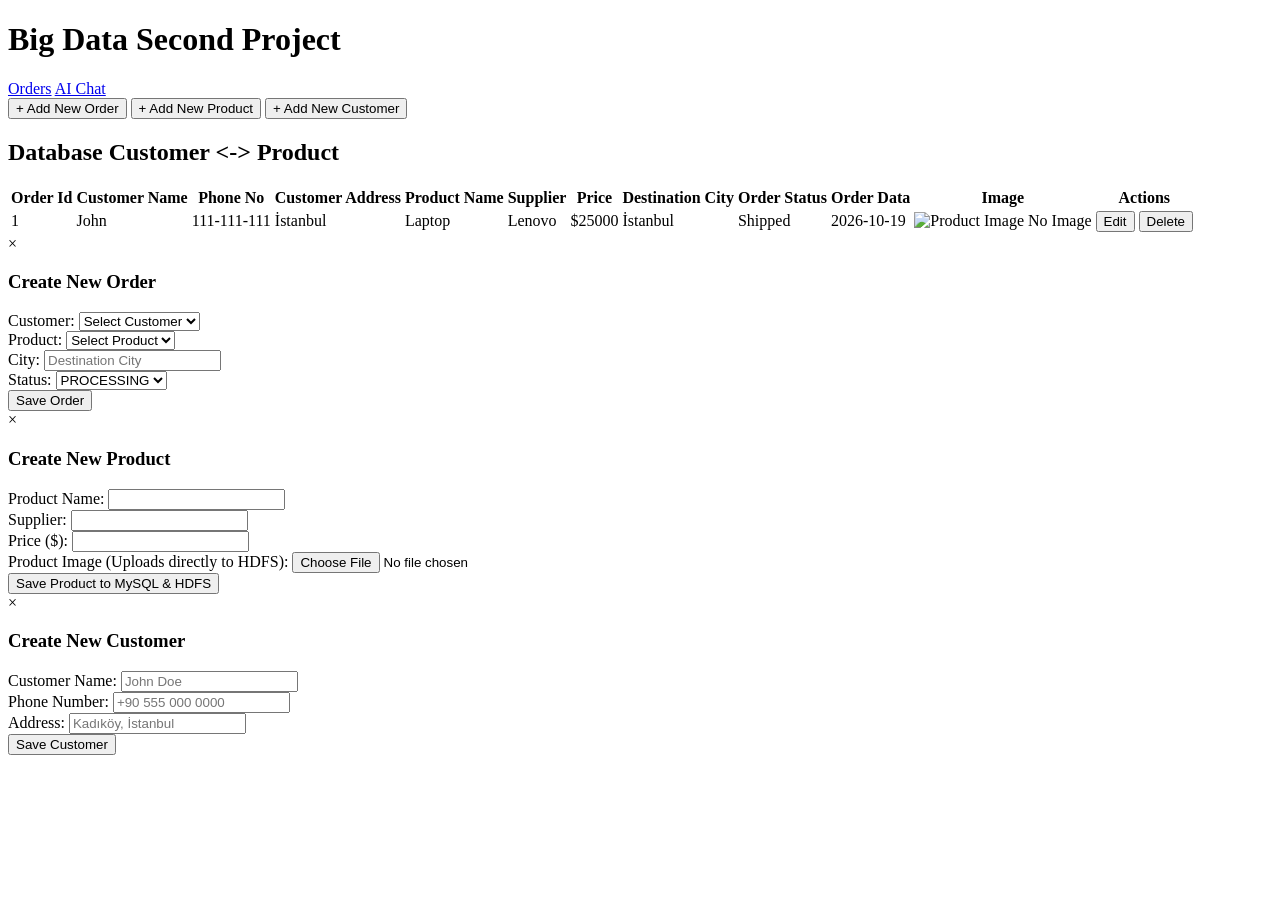
<file: src/main/resources/templates/index.html>
<!DOCTYPE html>
<html lang="en" xmlns:th="http://www.thymeleaf.org">
<head>
    <meta charset="UTF-8">
    <title>Orders</title>
    <link rel="stylesheet" th:href="@{/css/style.css}">
</head>
<body>
<div class="container">
    <header>
        <h1>Big Data Second Project</h1>

        <nav>
            <a class="active" href="/">Orders</a>
            <a href="/chat">AI Chat</a>
        </nav>
    </header>

    <main>
        <div class="table-header">
            <div>
                <button class="btn-primary" id="openOrderModalBtn">+ Add New Order</button>
                <button class="btn-primary" id="openProductModalBtn">+ Add New Product</button>
                <button class="btn-primary" id="openCustomerModalBtn">+ Add New Customer</button>
            </div>
        </div>


        <h2>Database Customer &lt;-&gt; Product</h2>
        <table>
            <thead>
            <tr>
                <th>Order Id</th>
                <th>Customer Name</th>
                <th>Phone No</th>
                <th>Customer Address</th>
                <th>Product Name</th>
                <th>Supplier</th>
                <th>Price</th>
                <th>Destination City</th>
                <th>Order Status</th>
                <th>Order Data</th>
                <th>Image</th>
                <th>Actions</th>
            </tr>
            </thead>
            <tbody>
            <tr th:each="order : ${orders}">
                <td th:text="${order.orderId}">1</td>
                <td th:text="${order.customerName}">John</td>
                <td th:text="${order.customerPhone}">111-111-111</td>
                <td th:text="${order.customerAddress}">İstanbul</td>
                <td th:text="${order.productName}">Laptop</td>
                <td th:text="${order.supplier}">Lenovo</td>
                <td th:text="${'$' + order.productPrice}">$25000</td>
                <td th:text="${order.city}">İstanbul</td>
                <td th:text="${order.deliveryStatus}">Shipped</td>
                <td th:text="${#temporals.format(order.orderDate, 'yyyy-MM-dd HH:mm')}">2026-10-19</td>
                <td>
                    <img alt="Product Image" class="product-img"
                         th:if="${order.imagePath != null}" th:src="@{/files/images(path=${order.imagePath})}">
                    <span th:if="${order.imagePath == null}">No Image</span>
                </td>
                <td>
                    <button class="btn-primary btn-sm btn-edit-order"
                            th:data-city="${order.city}"
                            th:data-customer-id="${order.customerId}"
                            th:data-id="${order.orderId}"
                            th:data-product-id="${order.productId}"
                            th:data-status="${order.deliveryStatus}">Edit
                    </button>

                    <button class="btn-delete" th:onclick="'deleteOrder(' + ${order.orderId} + ')'">Delete</button>
                </td>
            </tr>
            </tbody>
        </table>
    </main>
</div>

<div class="modal" id="orderModal">
    <div class="modal-content">
        <span class="close-btn" id="closeOrderModalBtn">&times;</span>
        <h3 id="orderModalTitle">Create New Order</h3>

        <form id="create-order-form">
            <input type="hidden" id="orderId">
            <div class="form-group">
                <label for="customerId">Customer:</label>
                <select id="customerId" required>
                    <option disabled selected value="">Select Customer</option>
                    <option th:each="c: ${customers}"
                            th:text="${c.name}"
                            th:value="${c.id}">
                    </option>
                </select>
            </div>

            <div class="form-group">
                <label for="productId">Product:</label>
                <select id="productId" required>
                    <option disabled selected value="">Select Product</option>
                    <option th:each="p: ${products}"
                            th:text="${p.name + ' - $' + p.price}"
                            th:value="${p.id}">
                    </option>
                </select>
            </div>

            <div class="form-group">
                <label for="city">City:</label>
                <input id="city" placeholder="Destination City" required type="text">
            </div>

            <div class="form-group">
                <label for="deliveryStatus">Status:</label>
                <select id="deliveryStatus" required>
                    <option value="PROCESSING">PROCESSING</option>
                    <option value="SHIPPED">SHIPPED</option>
                    <option value="DELIVERED">DELIVERED</option>

                </select>
            </div>

            <button class="btn-primary btn-block" type="submit">Save Order</button>
        </form>
    </div>

</div>

<div class="modal" id="productModal">
    <div class="modal-content">
        <span class="close-btn" id="closeProductModalBtn">&times;</span>
        <h3>Create New Product</h3>

        <form enctype="multipart/form-data" id="create-product-form">
            <div class="form-group">
                <label for="prodName">Product Name:</label>
                <input id="prodName" required type="text">
            </div>

            <div class="form-group">
                <label for="prodSupplier">Supplier:</label>
                <input id="prodSupplier" required type="text">
            </div>

            <div class="form-group">
                <label for="prodPrice">Price ($):</label>
                <input id="prodPrice" required step="0.01" type="number">
            </div>

            <div class="form-group">
                <label for="prodImage">Product Image (Uploads directly to HDFS):</label>
                <input accept="image/*" id="prodImage" type="file">
            </div>

            <button class="btn-primary" type="submit">Save Product to MySQL & HDFS</button>
        </form>
    </div>
</div>

<div class="modal" id="customerModal">
    <div class="modal-content">
        <span class="close-btn" id="closeCustomerModalBtn">&times;</span>
        <h3>Create New Customer</h3>

        <form id="create-customer-form">
            <div class="form-group">
                <label for="custName">Customer Name:</label>
                <input id="custName" placeholder="John Doe" required type="text">
            </div>

            <div class="form-group">
                <label for="custPhone">Phone Number:</label>
                <input id="custPhone" placeholder="+90 555 000 0000" required type="text">
            </div>

            <div class="form-group">
                <label for="custAddress">Address:</label>
                <input id="custAddress" placeholder="Kadıköy, İstanbul" required type="text">
            </div>

            <button class="btn-primary btn-block" type="submit">Save Customer</button>
        </form>
    </div>
</div>
<script th:src="@{/js/orderCrudOp.js}"></script>
<script th:src="@{/js/productCreate.js}"></script>
<script th:src="@{/js/customerCreate.js}"></script>
</body>
</html>
</file>
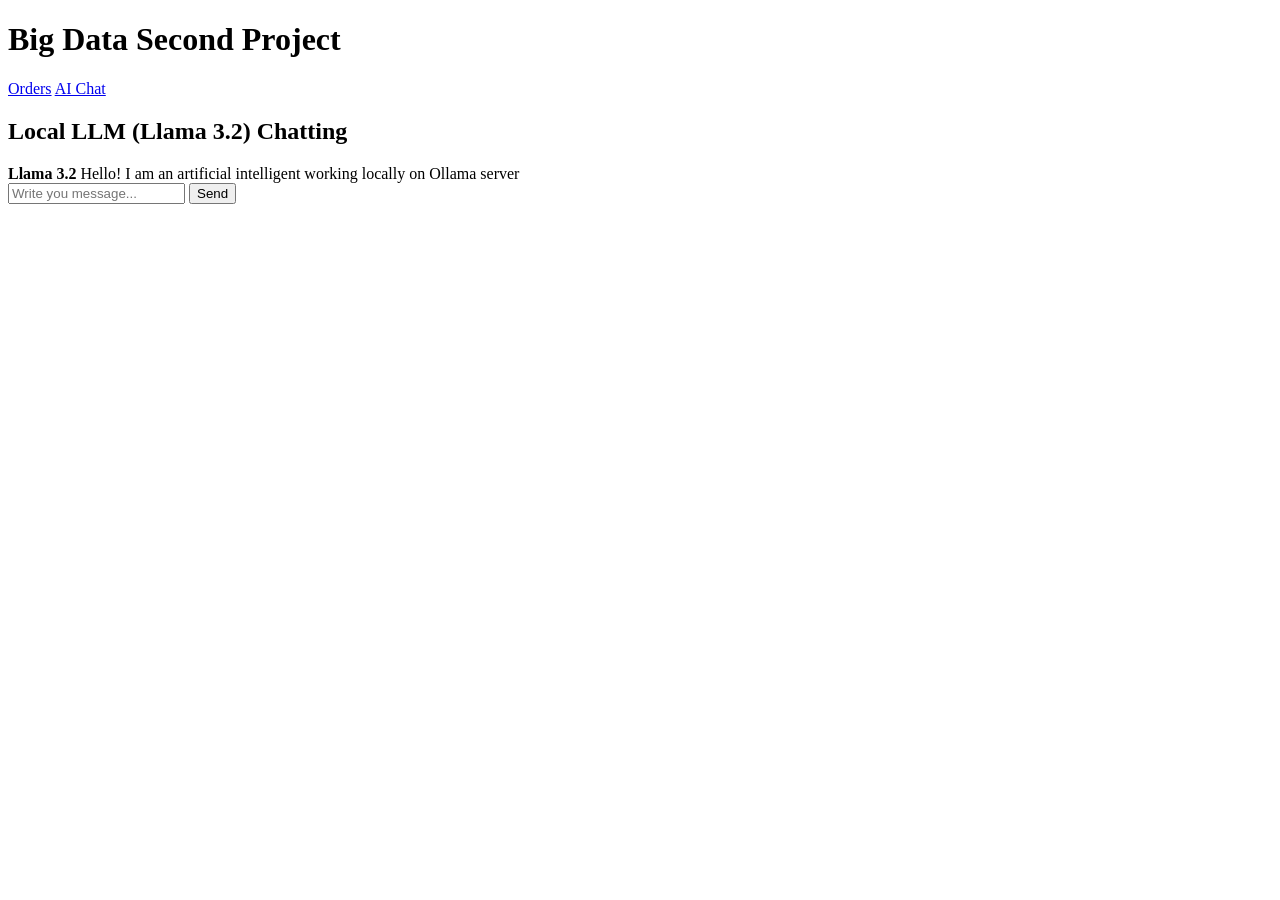
<file: src/main/resources/templates/chat.html>
<!DOCTYPE html>
<html xmlns:th="http://www.thymeleaf.org" lang="en">
<head>
    <meta charset="UTF-8">
    <title>Chat with llama3.2:latest</title>
    <link rel="stylesheet" th:href="@{/css/style.css}">
</head>
<body>
<div class="container">
    <header>
        <h1>Big Data Second Project</h1>
        <nav>
            <a href="/">Orders</a>
            <a href="/chat" class="active">AI Chat</a>
        </nav>
    </header>

    <main class="chat-main">
        <h2>Local LLM (Llama 3.2) Chatting</h2>

        <div id="chat-box" class="chat-box">
            <div class="message bot-message">
                <strong>Llama 3.2</strong> Hello! I am an artificial intelligent working locally on Ollama server
            </div>
        </div>

        <form id="chat-form" class="chat-form">
            <input type="text" id="user-input" placeholder="Write you message...">
            <button type="submit" id="send-btn">Send</button>
        </form>
    </main>
</div>
<script th:src="@{/js/chat.js}"></script>
</body>
</html>
</file>
